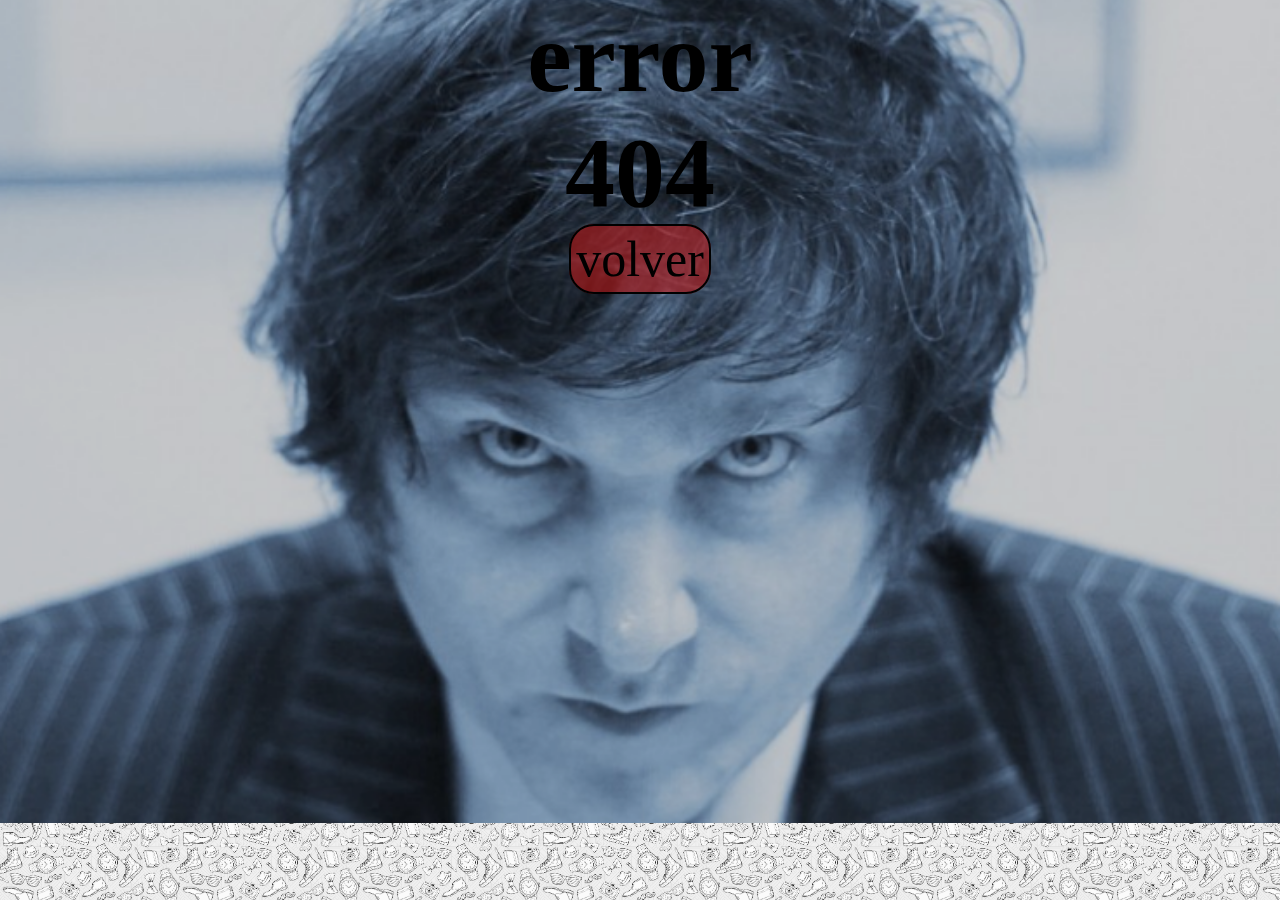
<file: enlaces/error404.html>
<!DOCTYPE html>
<html lang="es">
<head>
    <meta charset="UTF-8">
    <meta name="viewport" content="width=device-width, initial-scale=1.0">
    <link rel="stylesheet" href="../estilo.css">
    <title>error</title>
</head>
<body>
    <div class="error" >
        <audio autoplay>
            <source src="../imagen/logos/ya-no-hay-plata.mp3" type="audio/mp3">
        </audio>
        <h2>error</h2>
        <h3>404</h3>
        <a href="/index.html">volver</a>
    </div>
</body>
</html>
</file>
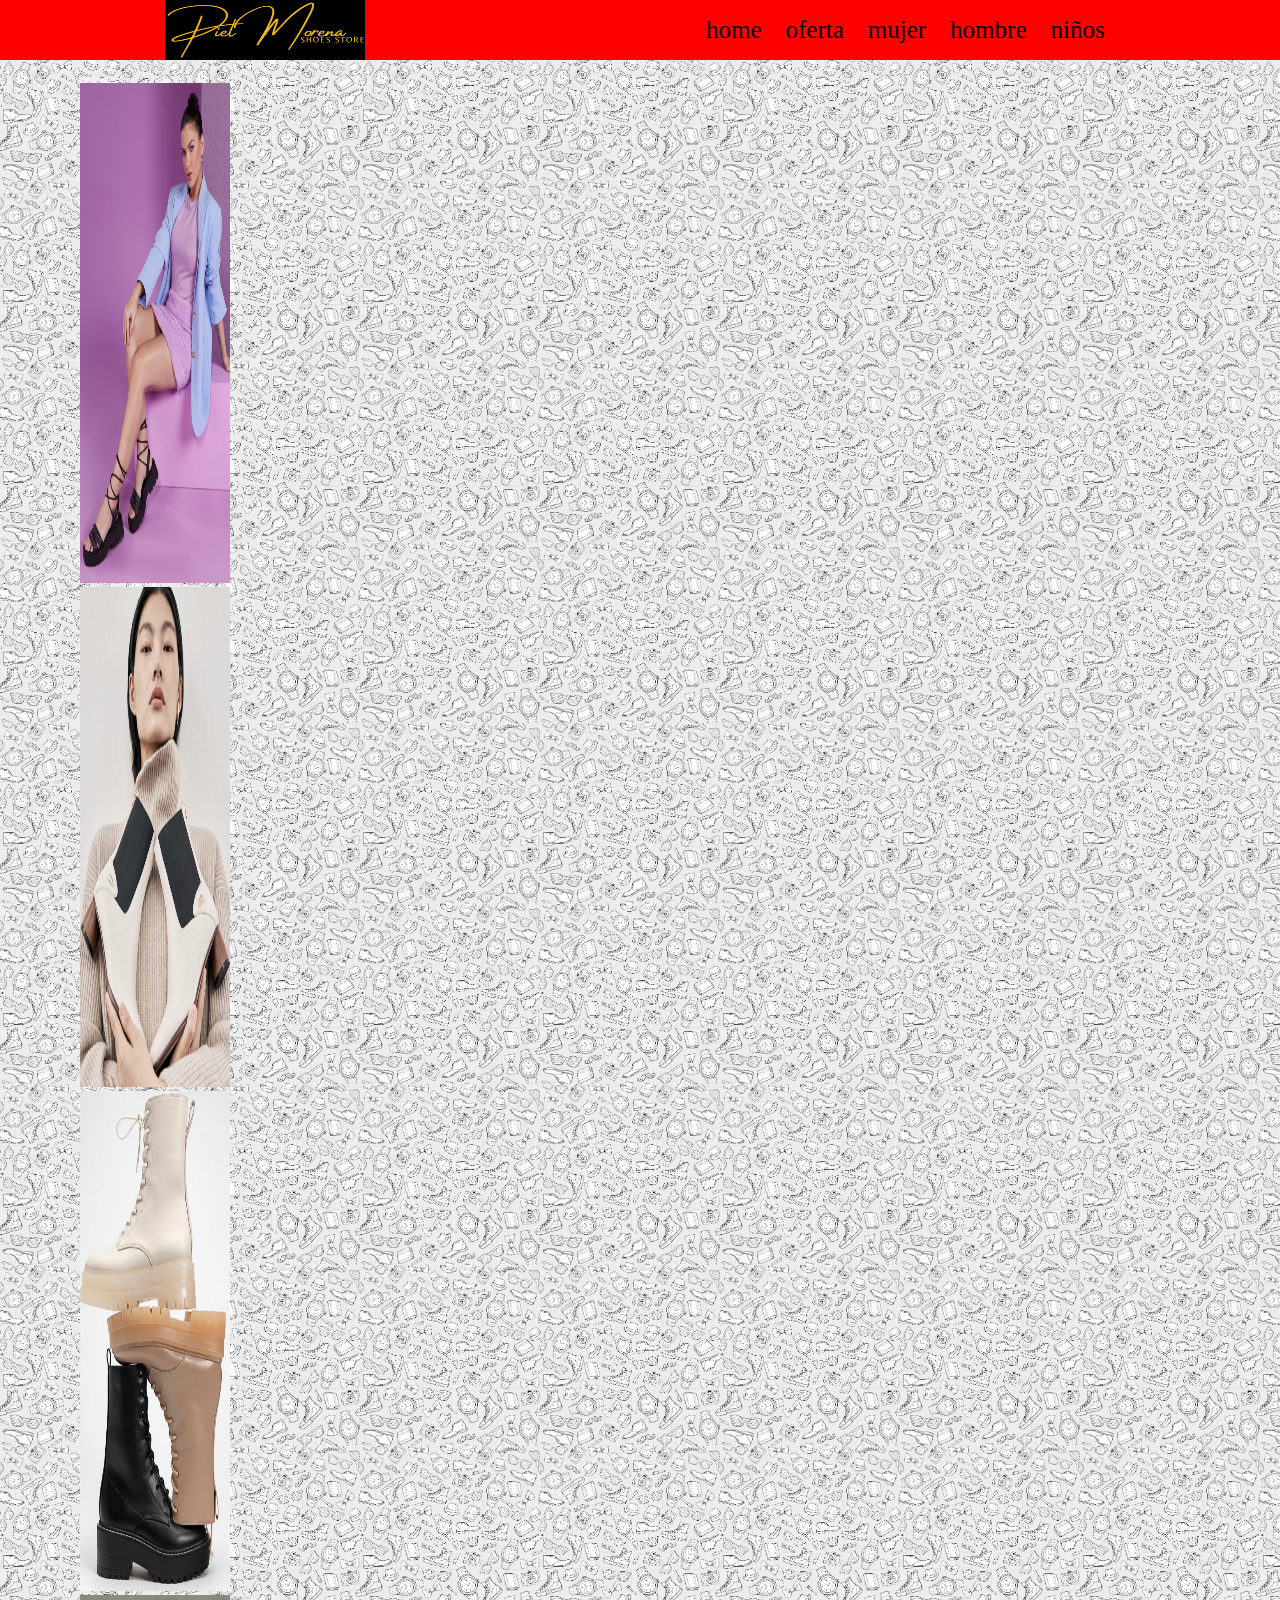
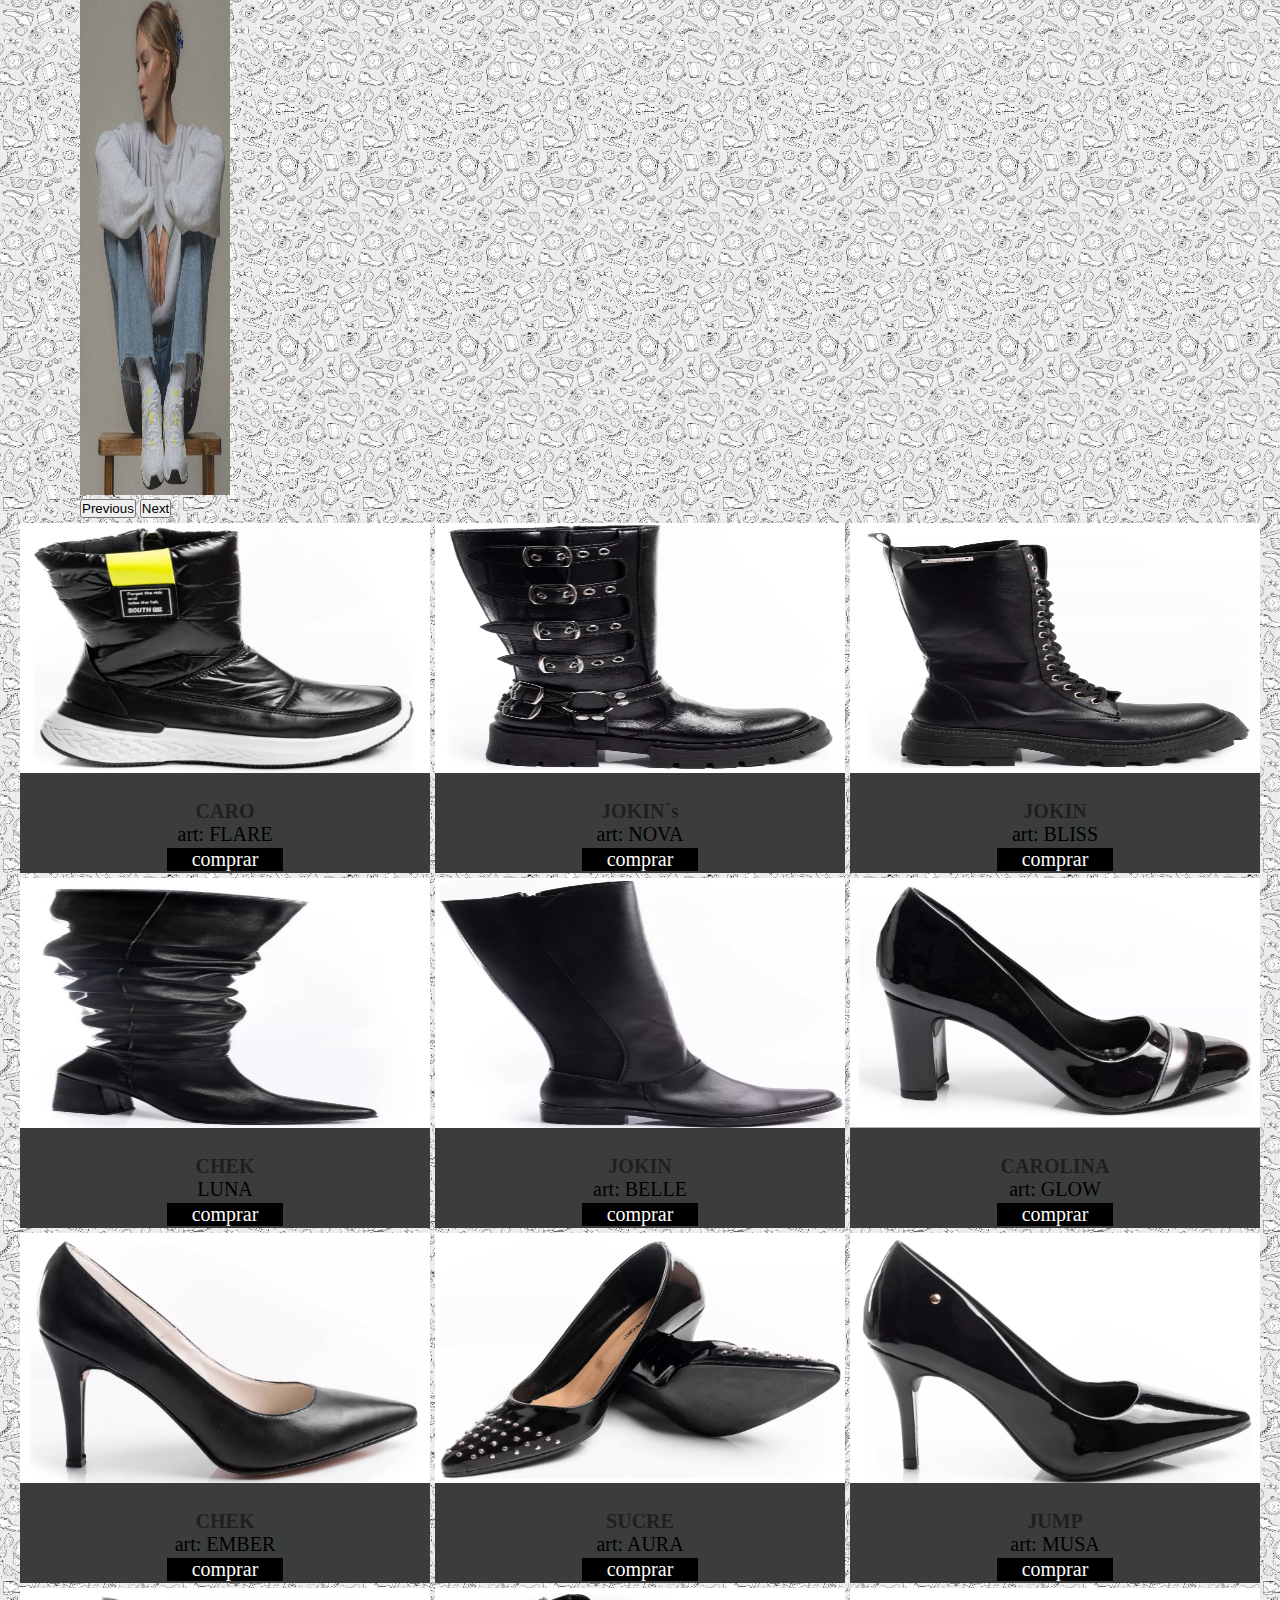
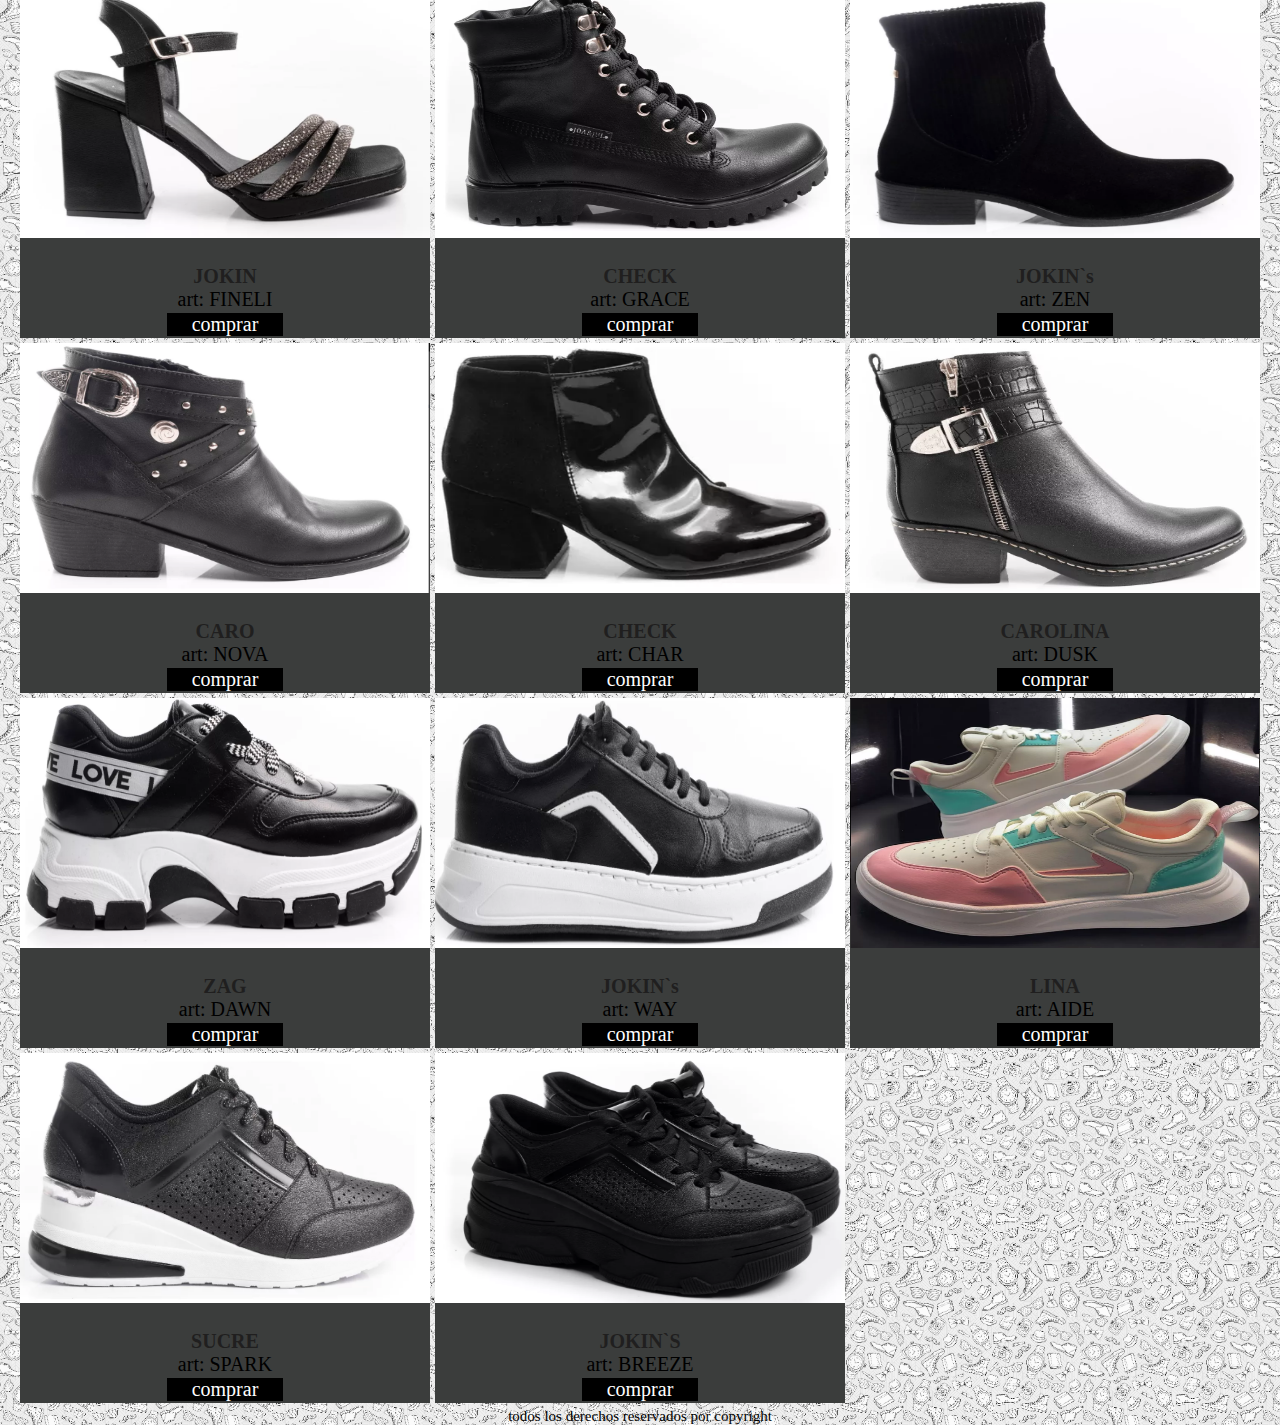
<file: enlaces/mujer.html>
<!DOCTYPE html>
<html lang="es">
<head>
    <meta charset="UTF-8">
    <meta name="viewport" content="width=device-width, initial-scale=1.0">
    <link rel="stylesheet" href="https://cdnjs.cloudflare.com/ajax/libs/font-awesome/6.5.1/css/all.min.css" integrity="sha512-DTOQO9RWCH3ppGqcWaEA1BIZOC6xxalwEsw9c2QQeAIftl+Vegovlnee1c9QX4TctnWMn13TZye+giMm8e2LwA==" crossorigin="anonymous" referrerpolicy="no-referrer" />
    <link href="https://cdn.jsdelivr.net/npm/bootstrap@5.1.3/dist/css/bootstrap.min.css" rel="stylesheet" integrity="sha384-1BmE4kWBq78iYhFldvKuhfTAU6auU8tT94WrHftjDbrCEXSU1oBoqyl2QvZ6jIW3" crossorigin="anonymous">
    <link rel="stylesheet" href="../estilo.css">
    <title>piel morena/mujeres</title>
</head>
<body>
    <header id="headenlaces">
        <div class="logoenlaces">
            <img src="../imagen/logo enlaces.png" alt="">
        </div>
        <nav>
            <ul>
              <li><a href="../index.html">home</a></li>
              <li><a href="../enlaces/ofertas.html">oferta</a></li>
              <li><a href="#">mujer</a></li>
              <li><a href="../enlaces/hombre.html">hombre</a></li>
              <li><a href="../enlaces/niños.html">niños</a></li>
            </ul>
        </nav>
        <div class="iconos">
            <a href="https://www.facebook.com/" target="_blank">
                <i class="fa-brands fa-facebook"></i>
            </a>
            <a href="https://www.instagram.com/" target="_blank">
                <i class="fa-brands fa-instagram"></i>
            </a>
            <a href="https://www.tiktok.com/es/" target="_blank">
                <i class="fa-brands fa-tiktok"></i>
            </a>
        </div>
    </header>
    <div class="caru">
    <!-- empieza el carousel -->
    
    <div  id="carouselExampleIndicators" class="carousel slide" data-bs-ride="carousel">
        <div class="carousel-indicators">
          <button type="button" data-bs-target="#carouselExampleIndicators" data-bs-slide-to="0" class="active" aria-current="true" aria-label="Slide 1"></button>
          <button type="button" data-bs-target="#carouselExampleIndicators" data-bs-slide-to="1" aria-label="Slide 2"></button>
          <button type="button" data-bs-target="#carouselExampleIndicators" data-bs-slide-to="2" aria-label="Slide 3"></button>
          <button type="button" data-bs-target="#carouselExampleIndicators" data-bs-slide-to="3" aria-label="Slide 4"></button>
        </div>
        <div class="carousel-inner">
          <div class="carousel-item active">
            <img src="../imagen/dama/caru1.png" class="d-block w-100" alt="...">
          </div>
          <div class="carousel-item">
            <img src="../imagen/dama/caru2.png" class="d-block w-100"  alt="...">
          </div>
          <div class="carousel-item">
            <img src="../imagen/dama/caru3.png" class="d-block w-100" alt="...">
          </div>
          <div class="carousel-item">
            <img src="../imagen/dama/caru4.png" class="d-block w-100" alt="...">
          </div>
          
        </div>
        <button class="carousel-control-prev" type="button" data-bs-target="#carouselExampleIndicators" data-bs-slide="prev">
          <span class="carousel-control-prev-icon" aria-hidden="true"></span>
          <span class="visually-hidden">Previous</span>
        </button>
        <button class="carousel-control-next" type="button" data-bs-target="#carouselExampleIndicators" data-bs-slide="next">
          <span class="carousel-control-next-icon" aria-hidden="true"></span>
          <span class="visually-hidden">Next</span>
        </button>
      </div>
    <!-- fin el carousel -->
 
        </div>
    <div class="galeriacard">
      <!-- incio de card -->
      <div id="contenedor">
        <div class="cardp">
            <img src="../imagen/dama/b1.png" class="img1">
            <img src="../imagen/dama/b1.2.png" class="img2">
        </div>
        <h5>CARO</h5>
        <p> art: FLARE</p>
        <a href="../enlaces/error404.html">comprar</a>
    </div>    
      <!-- fin de card-->

           <!-- incio de card -->
           <div id="contenedor">
            <div class="cardp">
                <img src="../imagen/dama/b2.png" class="img1">
                <img src="../imagen/dama/b2.1.png" class="img2">
            </div>
            <h5>JOKIN`s</h5>
            <p> art: NOVA</p>
            <a href="../enlaces/error404.html">comprar</a>
        </div>    
          <!-- fin de card-->

               <!-- incio de card -->
      <div id="contenedor">
        <div class="cardp">
            <img src="../imagen/dama/b3.png" class="img1">
            <img src="../imagen/dama/b3.2.png" class="img2">
        </div>
        <h5>JOKIN</h5>
        <p> art: BLISS</p>
        <a href="../enlaces/error404.html">comprar</a>
    </div>    
      <!-- fin de card-->

           <!-- incio de card -->
           <div id="contenedor">
            <div class="cardp">
                <img src="../imagen/dama/b4.png" class="img1">
                <img src="../imagen/dama/b4.2.png" class="img2">
            </div>
            <h5>CHEK</h5>
            <p> LUNA</p>
            <a href="../enlaces/error404.html">comprar</a>
        </div>    
          <!-- fin de card-->

               <!-- incio de card -->
      <div id="contenedor">
        <div class="cardp">
            <img src="../imagen/dama/b5.png" class="img1">
            <img src="../imagen/dama/b5.2.png" class="img2">
        </div>
        <h5>JOKIN</h5>
        <p> art: BELLE</p>
        <a href="../enlaces/error404.html">comprar</a>
    </div>    
      <!-- fin de card-->

           <!-- incio de card -->
           <div id="contenedor">
            <div class="cardp">
                <img src="../imagen/dama/e1.png" class="img1">
                <img src="../imagen/dama/e1.2.png" class="img2">
            </div>
            <h5>CAROLINA</h5>
            <p> art: GLOW</p>
            <a href="../enlaces/error404.html">comprar</a>
        </div>    
          <!-- fin de card-->

               <!-- incio de card -->
      <div id="contenedor">
        <div class="cardp">
            <img src="../imagen/dama/e2.png" class="img1">
            <img src="../imagen/dama/e2.2.png" class="img2">
        </div>
        <h5>CHEK</h5>
        <p> art: EMBER</p>
        <a href="../enlaces/error404.html">comprar</a>
    </div>    
      <!-- fin de card-->

           <!-- incio de card -->
           <div id="contenedor">
            <div class="cardp">
                <img src="../imagen/dama/e3.png" class="img1">
                <img src="../imagen/dama/e3.2.png" class="img2">
            </div>
            <h5>SUCRE</h5>
            <p> art: AURA</p>
            <a href="../enlaces/error404.html">comprar</a>
        </div>    
          <!-- fin de card-->

               <!-- incio de card -->
      <div id="contenedor">
        <div class="cardp">
            <img src="../imagen/dama/e4.png" class="img1">
            <img src="../imagen/dama/e4.2.png" class="img2">
        </div>
        <h5>JUMP</h5>
        <p> art: MUSA </p>
        <a href="../enlaces/error404.html">comprar</a>
    </div>    
      <!-- fin de card-->

           <!-- incio de card -->
           <div id="contenedor">
            <div class="cardp">
                <img src="../imagen/dama/e5.png" class="img1">
                <img src="../imagen/dama/e5.2.png" class="img2">
            </div>
            <h5>JOKIN</h5>
            <p> art: FINELI</p>
            <a href="../enlaces/error404.html">comprar</a>
        </div>    
          <!-- fin de card-->

               <!-- incio de card -->
      <div id="contenedor">
        <div class="cardp">
            <img src="../imagen/dama/img1.png" class="img1">
            <img src="../imagen/dama/img1.2.png" class="img2">
        </div>
        <h5>CHECK</h5>
        <p> art: GRACE </p>
        <a href="../enlaces/error404.html">comprar</a>
    </div>    
      <!-- fin de card-->

                     <!-- incio de card -->
                     <div id="contenedor">
                      <div class="cardp">
                          <img src="../imagen/dama/img2.png" class="img1">
                          <img src="../imagen/dama/img2.2.png" class="img2">
                      </div>
                      <h5>JOKIN`s</h5>
                      <p> art: ZEN </p>
                      <a href="../enlaces/error404.html">comprar</a>
                  </div>    
                    <!-- fin de card-->               <!-- incio de card -->
      <div id="contenedor">
        <div class="cardp">
            <img src="../imagen/dama/img3.png" class="img1">
            <img src="../imagen/dama/img3.2.png" class="img2">
        </div>
        <h5>CARO</h5>
        <p> art: NOVA </p>
        <a href="../enlaces/error404.html">comprar</a>
    </div>    
      <!-- fin de card-->               <!-- incio de card -->
      <div id="contenedor">
        <div class="cardp">
            <img src="../imagen/dama/img4.png" class="img1">
            <img src="../imagen/dama/img4.2.png" class="img2">
        </div>
        <h5>CHECK</h5>
        <p> art: CHAR </p>
        <a href="../enlaces/error404.html">comprar</a>
    </div>    
      <!-- fin de card-->               <!-- incio de card -->
      <div id="contenedor">
        <div class="cardp">
            <img src="../imagen/dama/img5.png" class="img1">
            <img src="../imagen/dama/img5.2.png" class="img2">
        </div>
        <h5>CAROLINA</h5>
        <p> art: DUSK </p>
        <a href="../enlaces/error404.html">comprar</a>
    </div>    
      <!-- fin de card-->
                     <!-- incio de card -->
      <div id="contenedor">
        <div class="cardp">
            <img src="../imagen/dama/z1.png" class="img1">
            <img src="../imagen/dama/z1.2.png" class="img2">
        </div>
        <h5>ZAG</h5>
        <p> art: DAWN </p>
        <a href="../enlaces/error404.html">comprar</a>
    </div>    
      <!-- fin de card-->               <!-- incio de card -->
      <div id="contenedor">
        <div class="cardp">
            <img src="../imagen/dama/z2.png" class="img1">
            <img src="../imagen/dama/z2.2.png" class="img2">
        </div>
        <h5>JOKIN`s</h5>
        <p> art: WAY </p>
        <a href="../enlaces/error404.html">comprar</a>
    </div>    
      <!-- fin de card-->               <!-- incio de card -->
      <div id="contenedor">
        <div class="cardp">
            <img src="../imagen/dama/z3.png" class="img1">
            <img src="../imagen/dama/z3.2.png" class="img2">
        </div>
        <h5>LINA</h5>
        <p> art: AIDE </p>
        <a href="../enlaces/error404.html">comprar</a>
    </div>    
      <!-- fin de card-->               <!-- incio de card -->
      <div id="contenedor">
        <div class="cardp">
            <img src="../imagen/dama/z4.png" class="img1">
            <img src="../imagen/dama/z5.2.png" class="img2">
        </div>
        <h5>SUCRE</h5>
        <p> art: SPARK </p>
        <a href="../enlaces/error404.html">comprar</a>
    </div>    
      <!-- fin de card-->               <!-- incio de card -->
      <div id="contenedor">
        <div class="cardp">
            <img src="../imagen/dama/z5.png" class="img1">
            <img src="../imagen/dama/z5.2.png" class="img2">
        </div>
        <h5>JOKIN`S</h5>
        <p> art: BREEZE </p>
        <a href="../enlaces/error404.html">comprar</a>
    </div>    
      <!-- fin de card-->
    </div>

    <footer>
      <p>todos los derechos reservados por copyright</p>
      <div class="redes">
      <a href="https://www.facebook.com/" target="_blank">
      <i class="fa-brands fa-facebook"></i>
      </a>    
      <a href="https://www.instagram.com/" target="_blank">    
      <i class="fa-brands fa-instagram"></i>
      </a>
      <a href="https://www.tiktok.com/es/" target="_blank">    
      <i class="fa-brands fa-tiktok"></i>
      </a>
      </div>
  </footer>
    
   
    <script src="https://cdn.jsdelivr.net/npm/bootstrap@5.1.3/dist/js/bootstrap.bundle.min.js" integrity="sha384-ka7Sk0Gln4gmtz2MlQnikT1wXgYsOg+OMhuP+IlRH9sENBO0LRn5q+8nbTov4+1p" crossorigin="anonymous"></script>
</body>
</html>
</file>
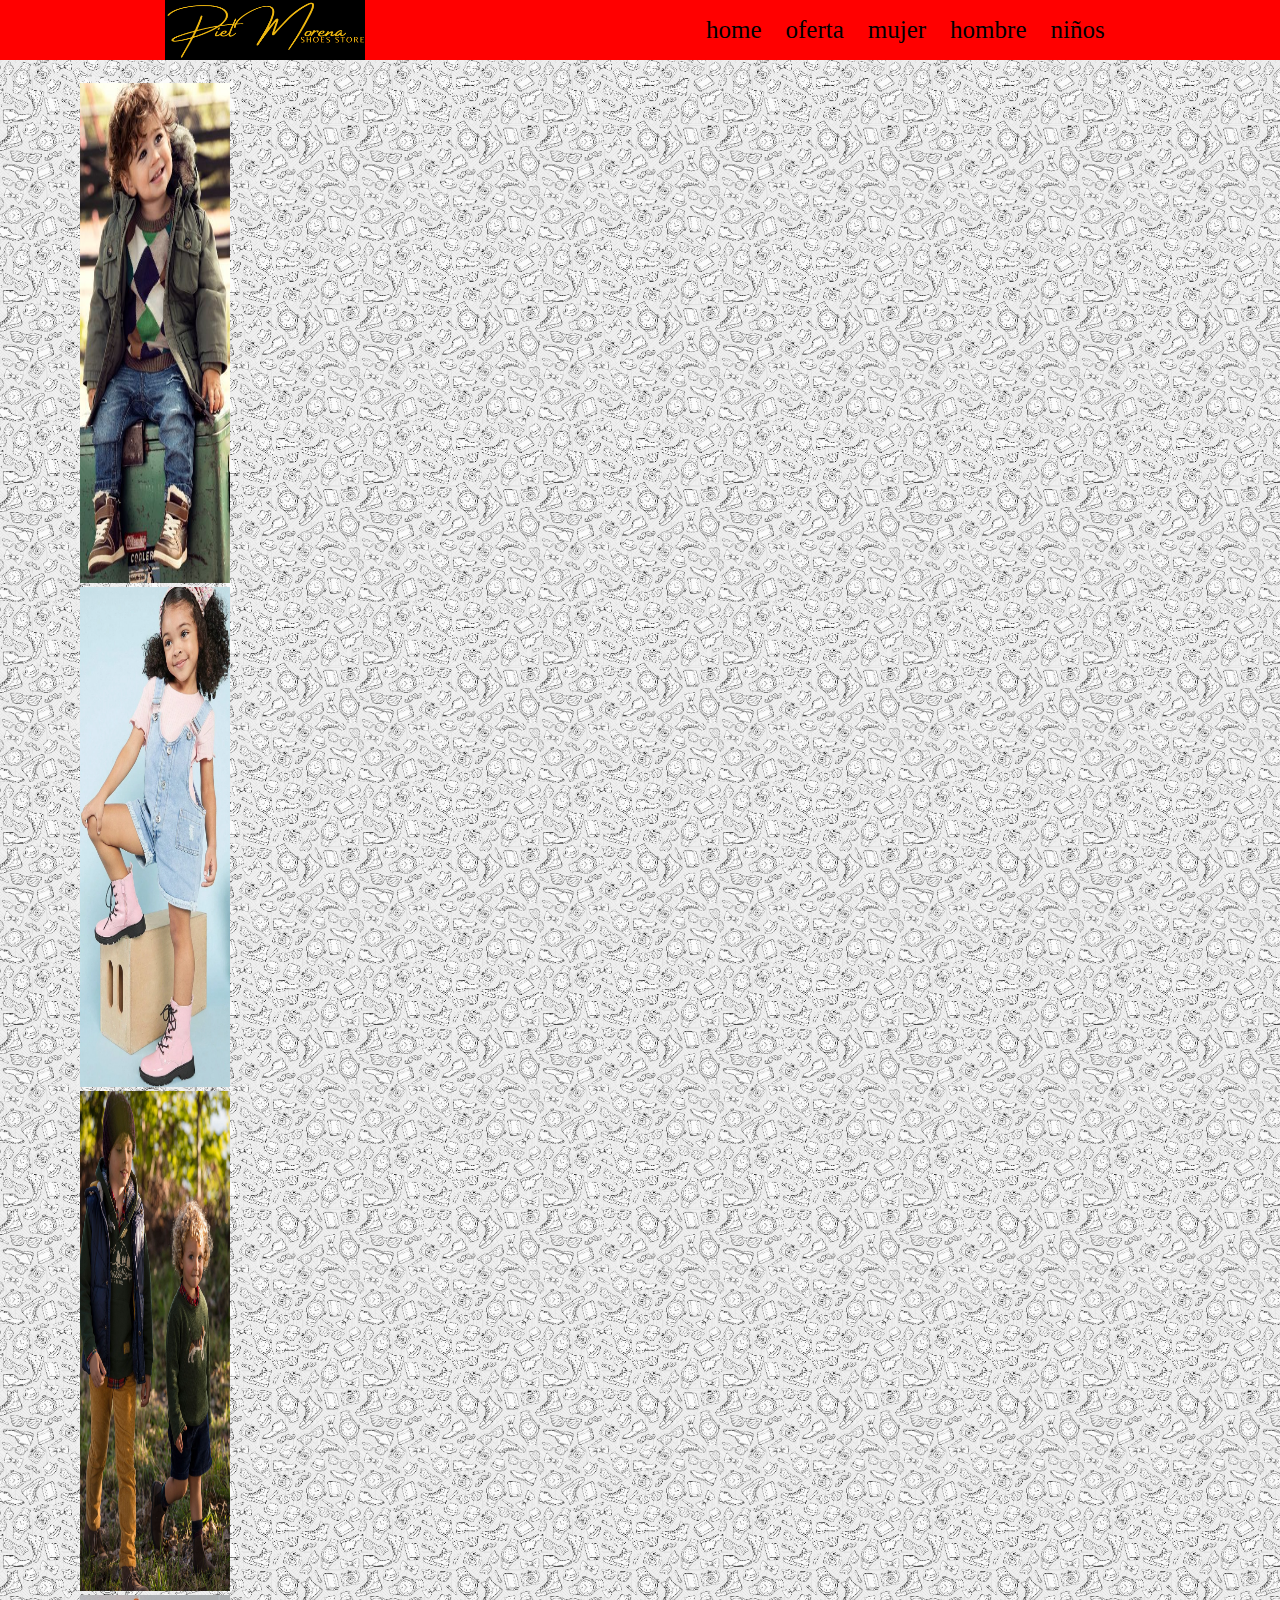
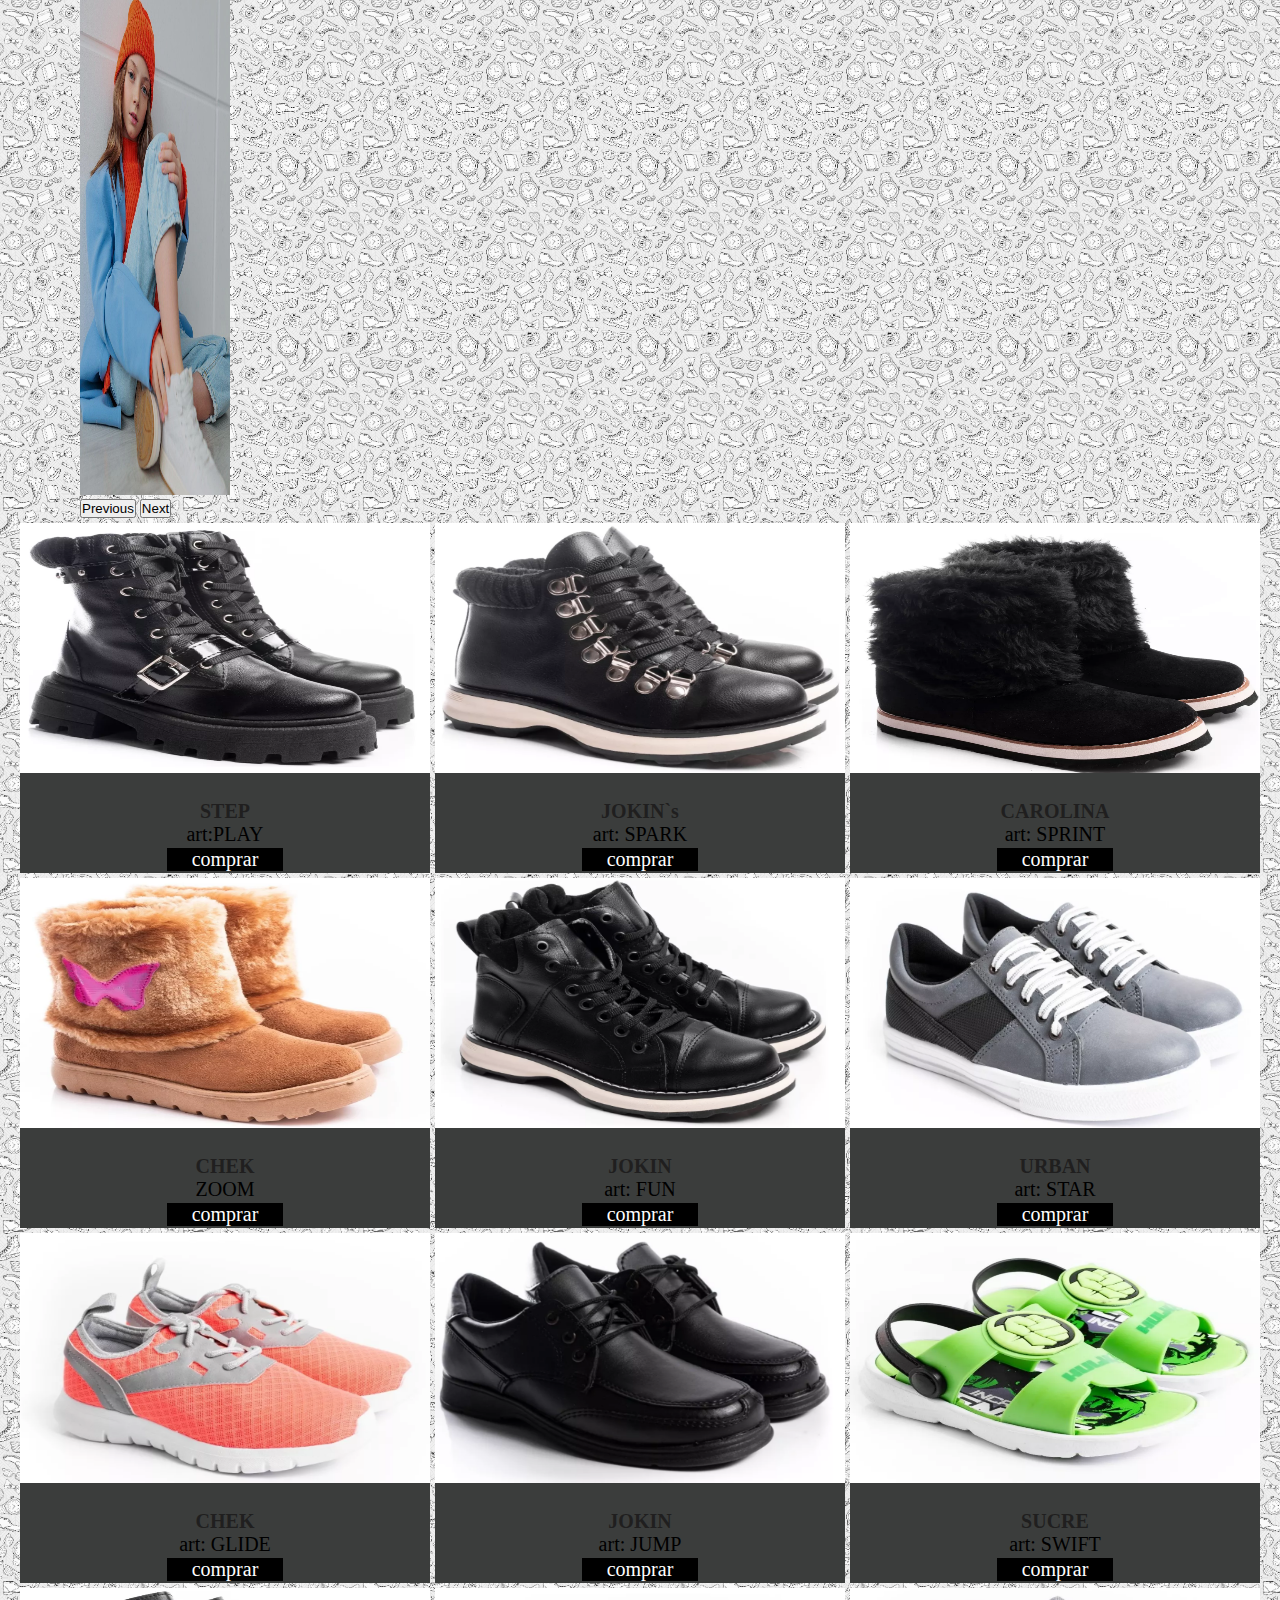
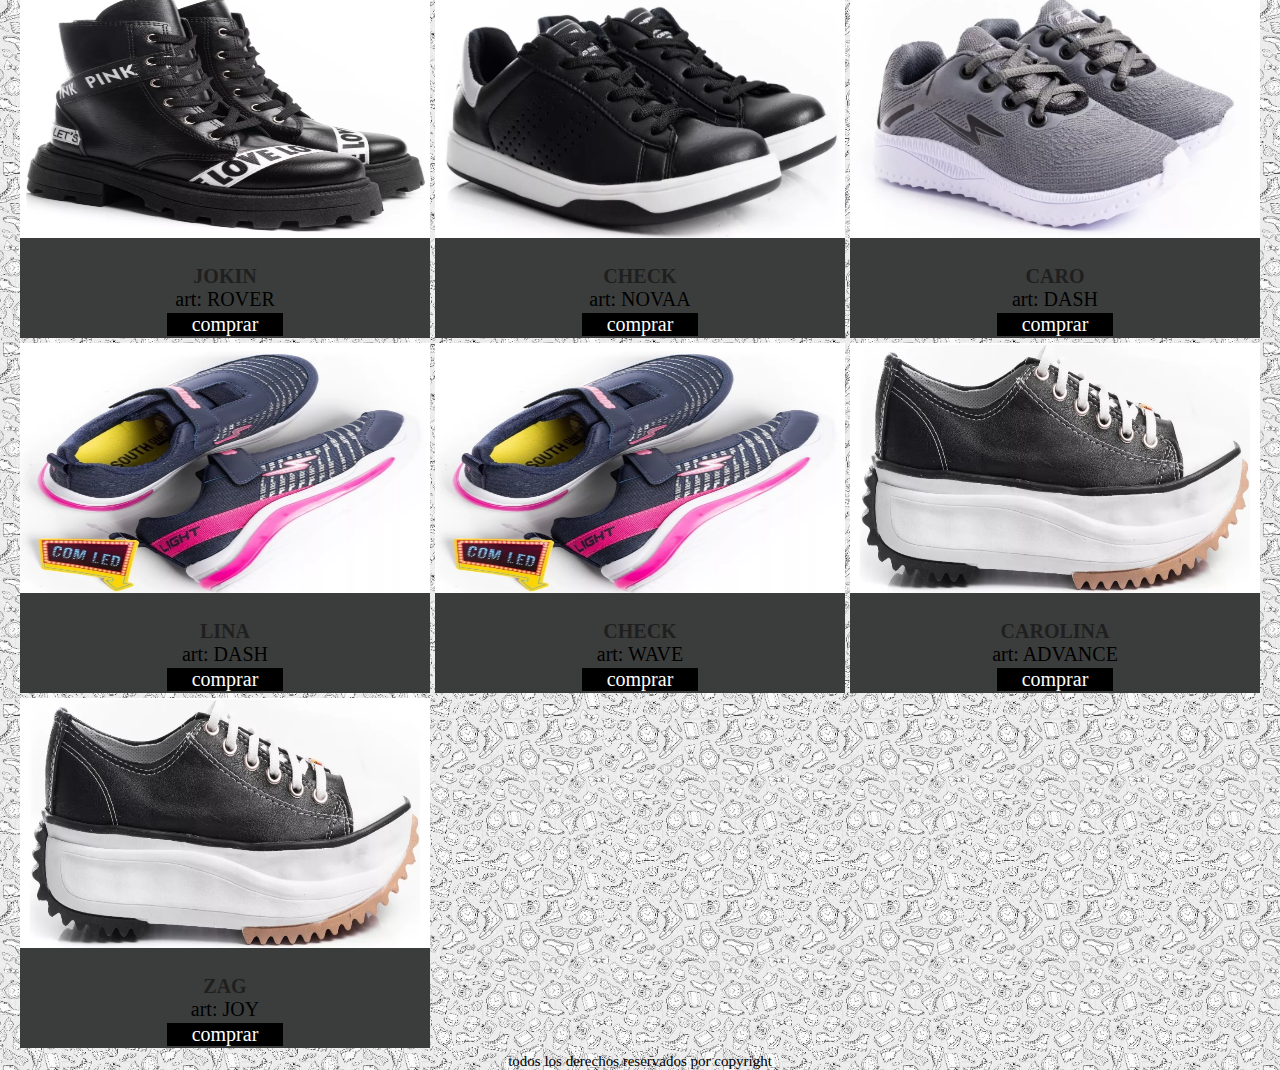
<file: enlaces/niños.html>
<!DOCTYPE html>
<html lang="es">
<head>
    <meta charset="UTF-8">
    <meta name="viewport" content="width=device-width, initial-scale=1.0">
    <link rel="stylesheet" href="https://cdnjs.cloudflare.com/ajax/libs/font-awesome/6.5.1/css/all.min.css" integrity="sha512-DTOQO9RWCH3ppGqcWaEA1BIZOC6xxalwEsw9c2QQeAIftl+Vegovlnee1c9QX4TctnWMn13TZye+giMm8e2LwA==" crossorigin="anonymous" referrerpolicy="no-referrer" />
    <link href="https://cdn.jsdelivr.net/npm/bootstrap@5.1.3/dist/css/bootstrap.min.css" rel="stylesheet" integrity="sha384-1BmE4kWBq78iYhFldvKuhfTAU6auU8tT94WrHftjDbrCEXSU1oBoqyl2QvZ6jIW3" crossorigin="anonymous">
    <link rel="stylesheet" href="../estilo.css">
    <title>piel morena/niños</title>
</head>
<body>
    <header id="headenlaces">
        <div class="logoenlaces">
            <img src="../imagen/logo enlaces.png" alt="">
        </div>
        <nav>
            <ul>
              <li><a href="../index.html">home</a></li>
              <li><a href="../enlaces/ofertas.html">oferta</a></li>
              <li><a href="../enlaces/mujer.html">mujer</a></li>
              <li><a href="../enlaces/hombre.html">hombre</a></li>
              <li><a href="#">niños</a></li>
            </ul>
        </nav>
        <div class="iconos">
            <a href="https://www.facebook.com/" target="_blank">
                <i class="fa-brands fa-facebook"></i>
            </a>
            <a href="https://www.instagram.com/" target="_blank">
                <i class="fa-brands fa-instagram"></i>
            </a>
            <a href="https://www.tiktok.com/es/" target="_blank">
                <i class="fa-brands fa-tiktok"></i>
            </a>
        </div>
    </header>
    <!-- empieza el carousel -->
    <div  class="carruhombres">
    <div  id="carouselExampleIndicators" class="carousel slide" data-bs-ride="carousel">
        <div class="carousel-indicators">
          <button type="button" data-bs-target="#carouselExampleIndicators" data-bs-slide-to="0" class="active" aria-current="true" aria-label="Slide 1"></button>
          <button type="button" data-bs-target="#carouselExampleIndicators" data-bs-slide-to="1" aria-label="Slide 2"></button>
          <button type="button" data-bs-target="#carouselExampleIndicators" data-bs-slide-to="2" aria-label="Slide 3"></button>
          <button type="button" data-bs-target="#carouselExampleIndicators" data-bs-slide-to="3" aria-label="Slide 4"></button>
        </div>
        <div class="carousel-inner">
          <div class="carousel-item active">
            <img src="../imagen/caru1.png" class="d-block w-100" alt="...">
          </div>
          <div class="carousel-item">
            <img src="../imagen/caru3.png" class="d-block w-100"  alt="...">
          </div>
          <div class="carousel-item">
            <img src="../imagen/caru2.png" class="d-block w-100" alt="...">
          </div>
          <div class="carousel-item">
            <img src="../imagen/caru4.png" class="d-block w-100" alt="...">
          </div>
          
        </div>
        <button class="carousel-control-prev" type="button" data-bs-target="#carouselExampleIndicators" data-bs-slide="prev">
          <span class="carousel-control-prev-icon" aria-hidden="true"></span>
          <span class="visually-hidden">Previous</span>
        </button>
        <button class="carousel-control-next" type="button" data-bs-target="#carouselExampleIndicators" data-bs-slide="next">
          <span class="carousel-control-next-icon" aria-hidden="true"></span>
          <span class="visually-hidden">Next</span>
        </button>
      </div>
    <!-- fin el carousel -->
    <div class="galeriacard">
      <!-- incio de card -->
      <div id="contenedor">
        <div class="cardp">
            <img src="../imagen/ninos/na1.png" class="img1">
            <img src="../imagen/ninos/na1.2.png" class="img2">
        </div>
        <h5>STEP</h5>
        <p> art:PLAY</p>
        <a href="../enlaces/error404.html">comprar</a>
    </div>    
      <!-- fin de card-->

           <!-- incio de card -->
           <div id="contenedor">
            <div class="cardp">
                <img src="../imagen/ninos/na2.png" class="img1">
                <img src="../imagen/ninos/na2.2.png" class="img2">
            </div>
            <h5>JOKIN`s</h5>
            <p> art: SPARK</p>
            <a href="../enlaces/error404.html">comprar</a>
        </div>    
          <!-- fin de card-->

               <!-- incio de card -->
      <div id="contenedor">
        <div class="cardp">
            <img src="../imagen/ninos/na3.png" class="img1">
            <img src="../imagen/ninos/na3.2.png" class="img2">
        </div>
        <h5>CAROLINA</h5>
        <p> art: SPRINT</p>
        <a href="../enlaces/error404.html">comprar</a>
    </div>    
      <!-- fin de card-->

           <!-- incio de card -->
           <div id="contenedor">
            <div class="cardp">
                <img src="../imagen/ninos/na4.png" class="img1">
                <img src="../imagen/ninos/na4.2.png" class="img2">
            </div>
            <h5>CHEK</h5>
            <p> ZOOM</p>
            <a href="../enlaces/error404.html">comprar</a>
        </div>    
          <!-- fin de card-->

               <!-- incio de card -->
      <div id="contenedor">
        <div class="cardp">
            <img src="../imagen/ninos/na5.png" class="img1">
            <img src="../imagen/ninos/na5.2.png" class="img2">
        </div>
        <h5>JOKIN</h5>
        <p> art: FUN</p>
        <a href="../enlaces/error404.html">comprar</a>
    </div>    
      <!-- fin de card-->

           <!-- incio de card -->
           <div id="contenedor">
            <div class="cardp">
                <img src="../imagen/ninos/ne1.png" class="img1">
                <img src="../imagen/ninos/na1.2.png" class="img2">
            </div>
            <h5>URBAN</h5>
            <p> art: STAR</p>
            <a href="../enlaces/error404.html">comprar</a>
        </div>    
          <!-- fin de card-->

               <!-- incio de card -->
      <div id="contenedor">
        <div class="cardp">
            <img src="../imagen/ninos/ne2.png" class="img1">
            <img src="../imagen/ninos/ne1.9.png" class="img2">
        </div>
        <h5>CHEK</h5>
        <p> art: GLIDE</p>
        <a href="../enlaces/error404.html">comprar</a>
    </div>    
      <!-- fin de card-->

           <!-- incio de card -->
           <div id="contenedor">
            <div class="cardp">
                <img src="../imagen/ninos/ne1.3.png" class="img1">
                <img src="../imagen/ninos/ne1.4.png" class="img2">
            </div>
            <h5>JOKIN</h5>
            <p> art: JUMP</p>
            <a href="../enlaces/error404.html">comprar</a>
        </div>    
          <!-- fin de card-->

               <!-- incio de card -->
      <div id="contenedor">
        <div class="cardp">
            <img src="../imagen/ninos/ne1.5.png" class="img1">
            <img src="../imagen/ninos/ne1.6.png" class="img2">
        </div>
        <h5>SUCRE</h5>
        <p> art: SWIFT </p>
        <a href="../enlaces/error404.html">comprar</a>
    </div>    
      <!-- fin de card-->

           <!-- incio de card -->
           <div id="contenedor">
            <div class="cardp">
                <img src="../imagen/ninos/ne1.7.png" class="img1">
                <img src="../imagen/ninos/ne1.8.png" class="img2">
            </div>
            <h5>JOKIN</h5>
            <p> art: ROVER</p>
            <a href="../enlaces/error404.html">comprar</a>
        </div>    
          <!-- fin de card-->

               <!-- incio de card -->
      <div id="contenedor">
        <div class="cardp">
            <img src="../imagen/ninos/za1.png" class="img1">
            <img src="../imagen/ninos/za1.2.png" class="img2">
        </div>
        <h5>CHECK</h5>
        <p> art: NOVAA </p>
        <a href="../enlaces/error404.html">comprar</a>
    </div>    
      <!-- fin de card-->

                     <!-- incio de card -->
                     <div id="contenedor">
                      <div class="cardp">
                          <img src="../imagen/ninos/za2.png" class="img1">
                          <img src="../imagen/ninos/za2.2.png" class="img2">
                      </div>
                      <h5>CARO</h5>
                      <p> art: DASH </p>
                      <a href="../enlaces/error404.html">comprar</a>
                  </div>    
                    <!-- fin de card-->               <!-- incio de card -->
      <div id="contenedor">
        <div class="cardp">
            <img src="../imagen/ninos/za3.png" class="img1">
            <img src="../imagen/ninos/za3.2.png" class="img2">
        </div>
        <h5>LINA</h5>
        <p> art: DASH </p>
        <a href="../enlaces/error404.html">comprar</a>
    </div>    
      <!-- fin de card-->               <!-- incio de card -->
      <div id="contenedor">
        <div class="cardp">
            <img src="../imagen/ninos/za3.png" class="img1">
            <img src="../imagen/ninos/za3.2.png" class="img2">
        </div>
        <h5>CHECK</h5>
        <p> art: WAVE </p>
        <a href="../enlaces/error404.html">comprar</a>
    </div>    
      <!-- fin de card-->               <!-- incio de card -->
      <div id="contenedor">
        <div class="cardp">
            <img src="../imagen/ninos/za4.png" class="img1">
            <img src="../imagen/ninos/za4.2.png" class="img2">
        </div>
        <h5>CAROLINA</h5>
        <p> art: ADVANCE </p>
        <a href="../enlaces/error404.html">comprar</a>
    </div>    
      <!-- fin de card-->               <!-- incio de card -->
      <div id="contenedor">
        <div class="cardp">
            <img src="../imagen/ninos/za4.png" class="img1">
            <img src="../imagen/ninos/za4.2.png" class="img2">
        </div>
        <h5>ZAG</h5>
        <p> art: JOY </p>
        <a href="../enlaces/error404.html">comprar</a>
    </div>    
      <!-- fin de card-->              
    </div>

    <footer>
      <p>todos los derechos reservados por copyright</p>
      <div class="redes">
      <a href="https://www.facebook.com/" target="_blank">
      <i class="fa-brands fa-facebook"></i>
      </a>    
      <a href="https://www.instagram.com/" target="_blank">    
      <i class="fa-brands fa-instagram"></i>
      </a>
      <a href="https://www.tiktok.com/es/" target="_blank">    
      <i class="fa-brands fa-tiktok"></i>
      </a>
      </div>
  </footer>
    
   
    <script src="https://cdn.jsdelivr.net/npm/bootstrap@5.1.3/dist/js/bootstrap.bundle.min.js" integrity="sha384-ka7Sk0Gln4gmtz2MlQnikT1wXgYsOg+OMhuP+IlRH9sENBO0LRn5q+8nbTov4+1p" crossorigin="anonymous"></script>
</body>
</html>
</file>
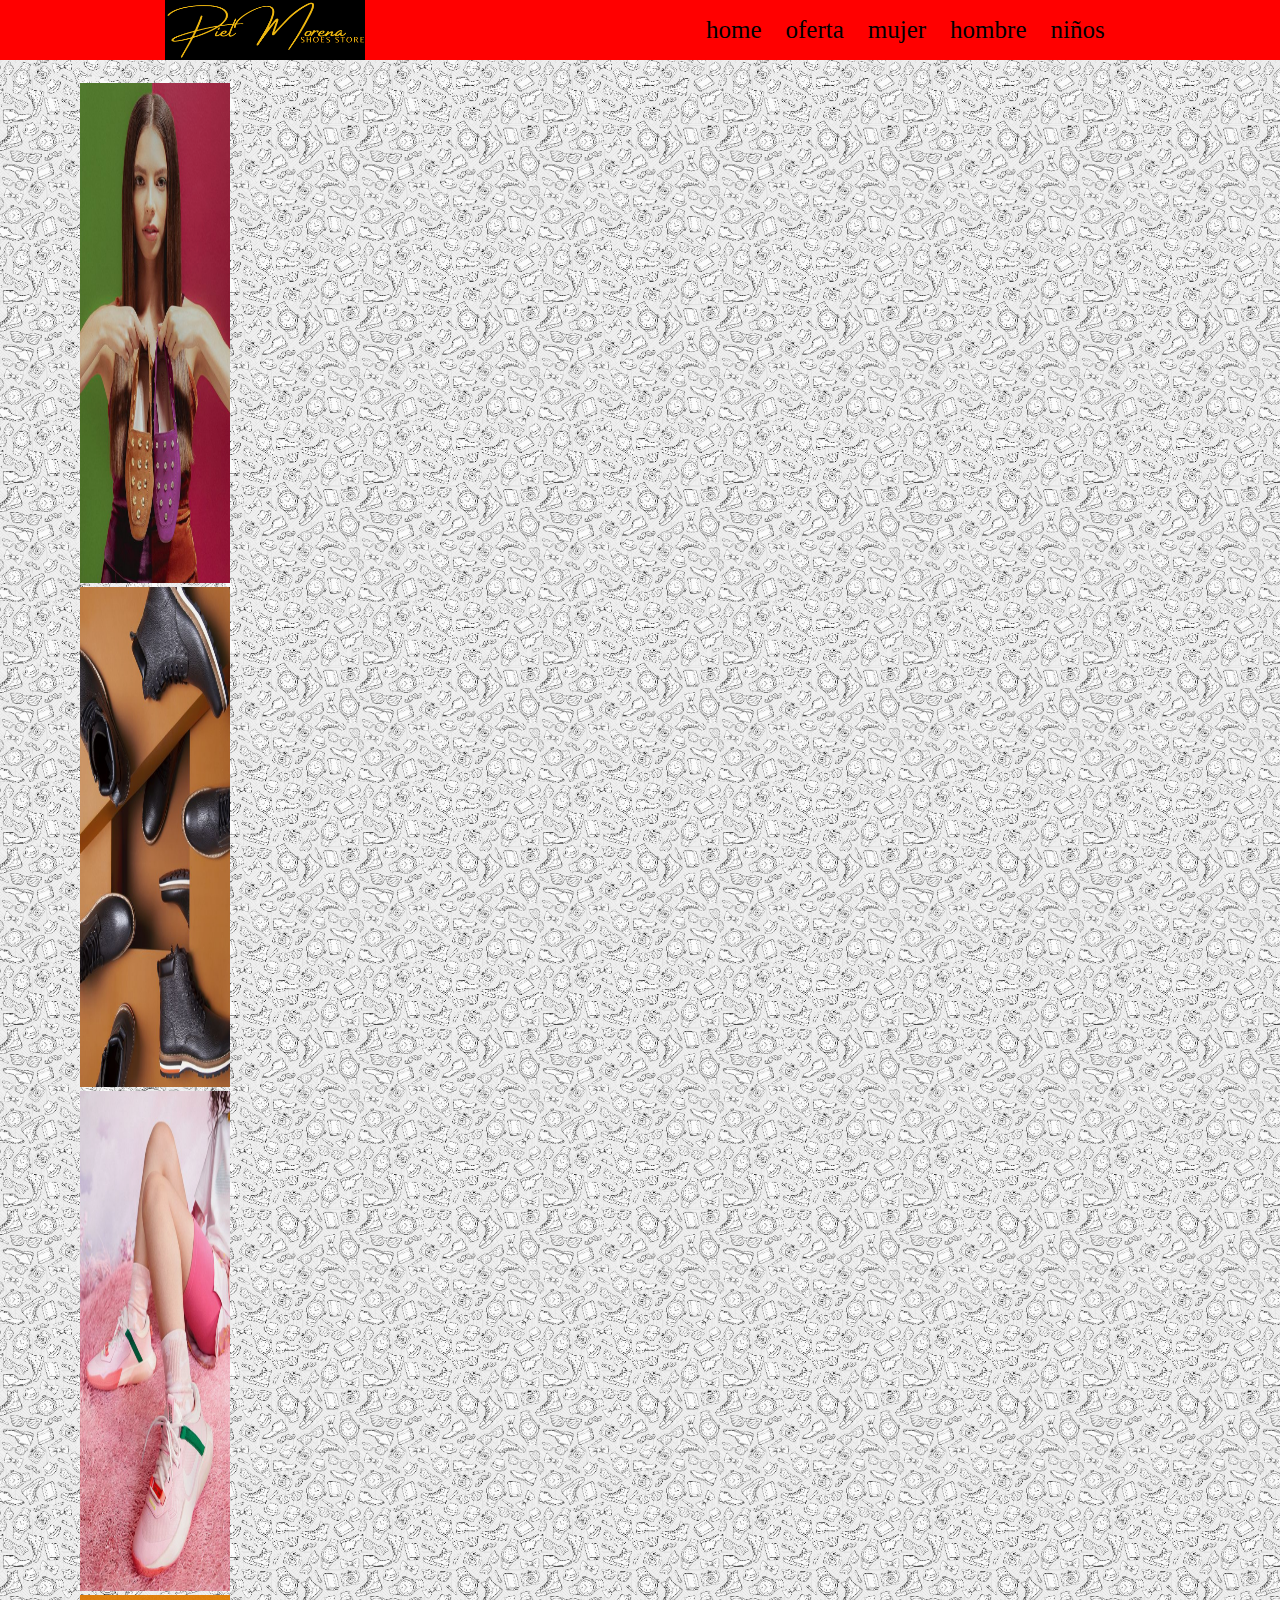
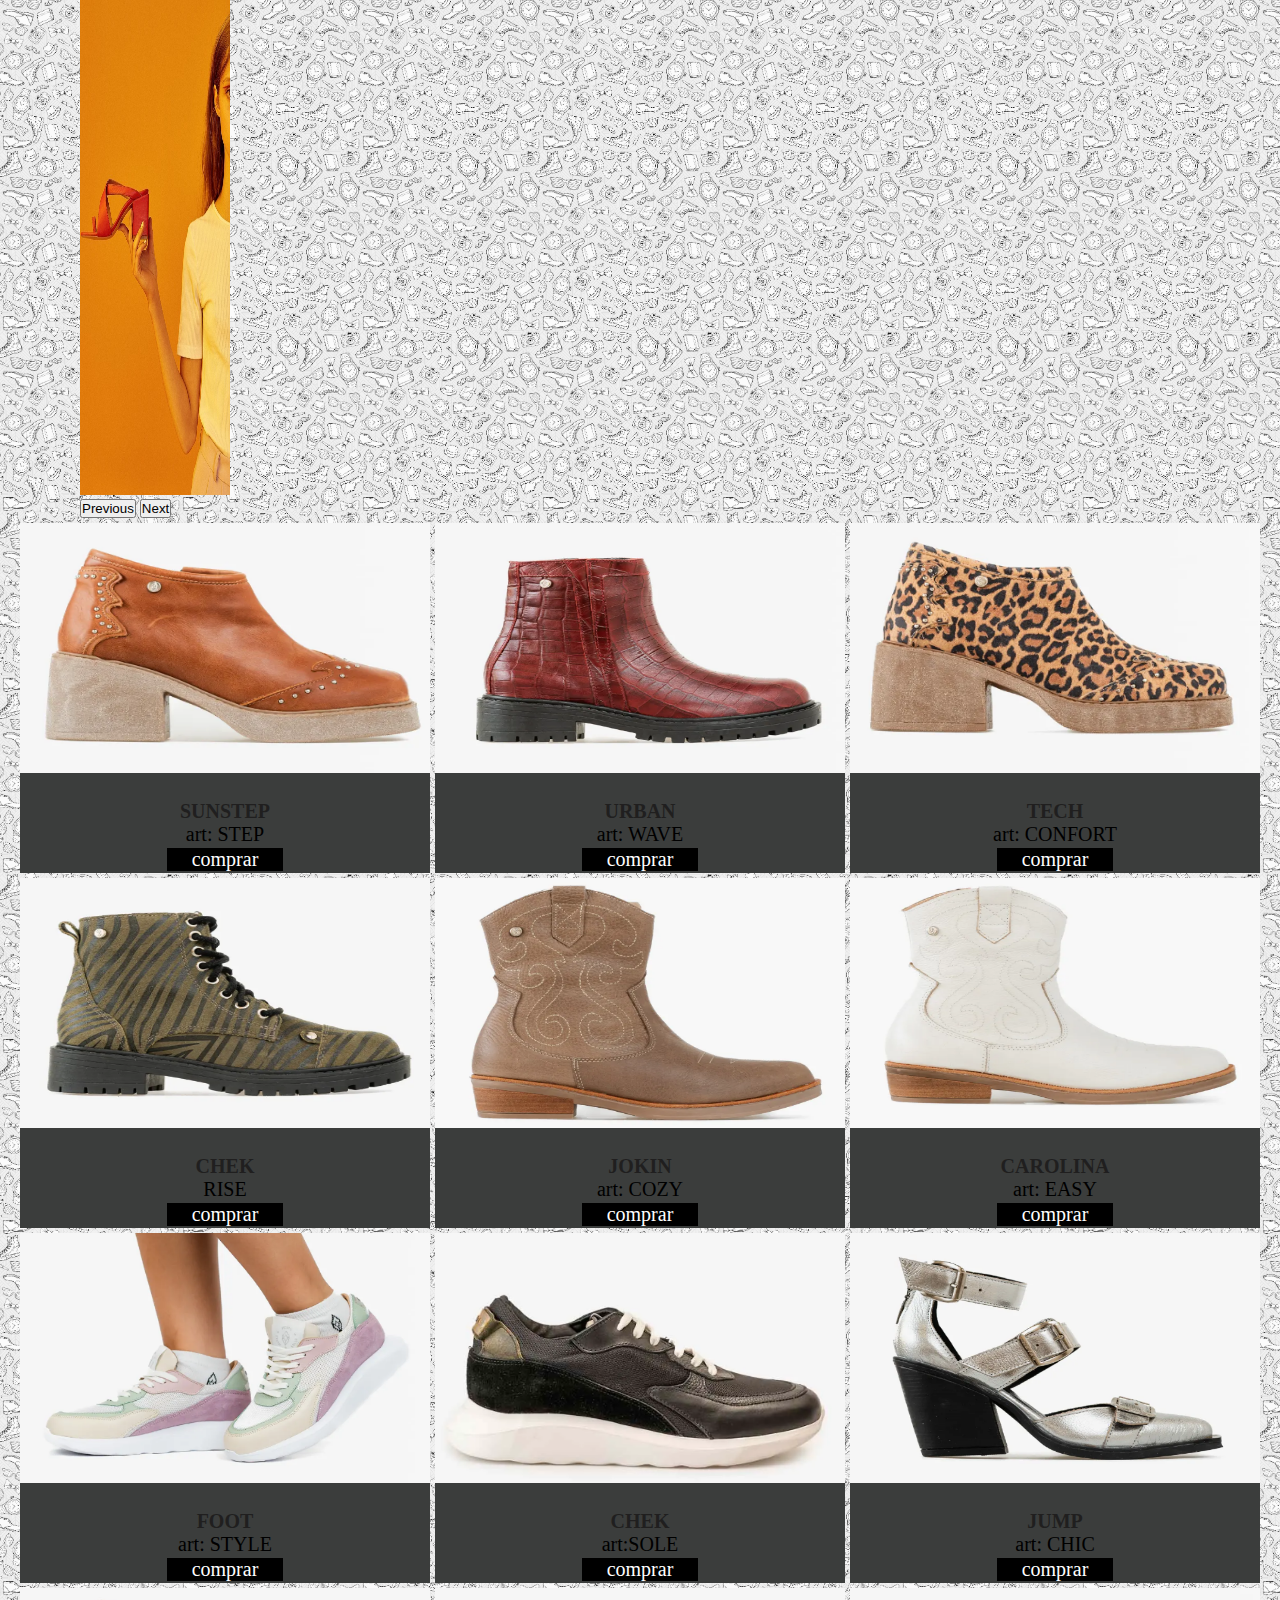
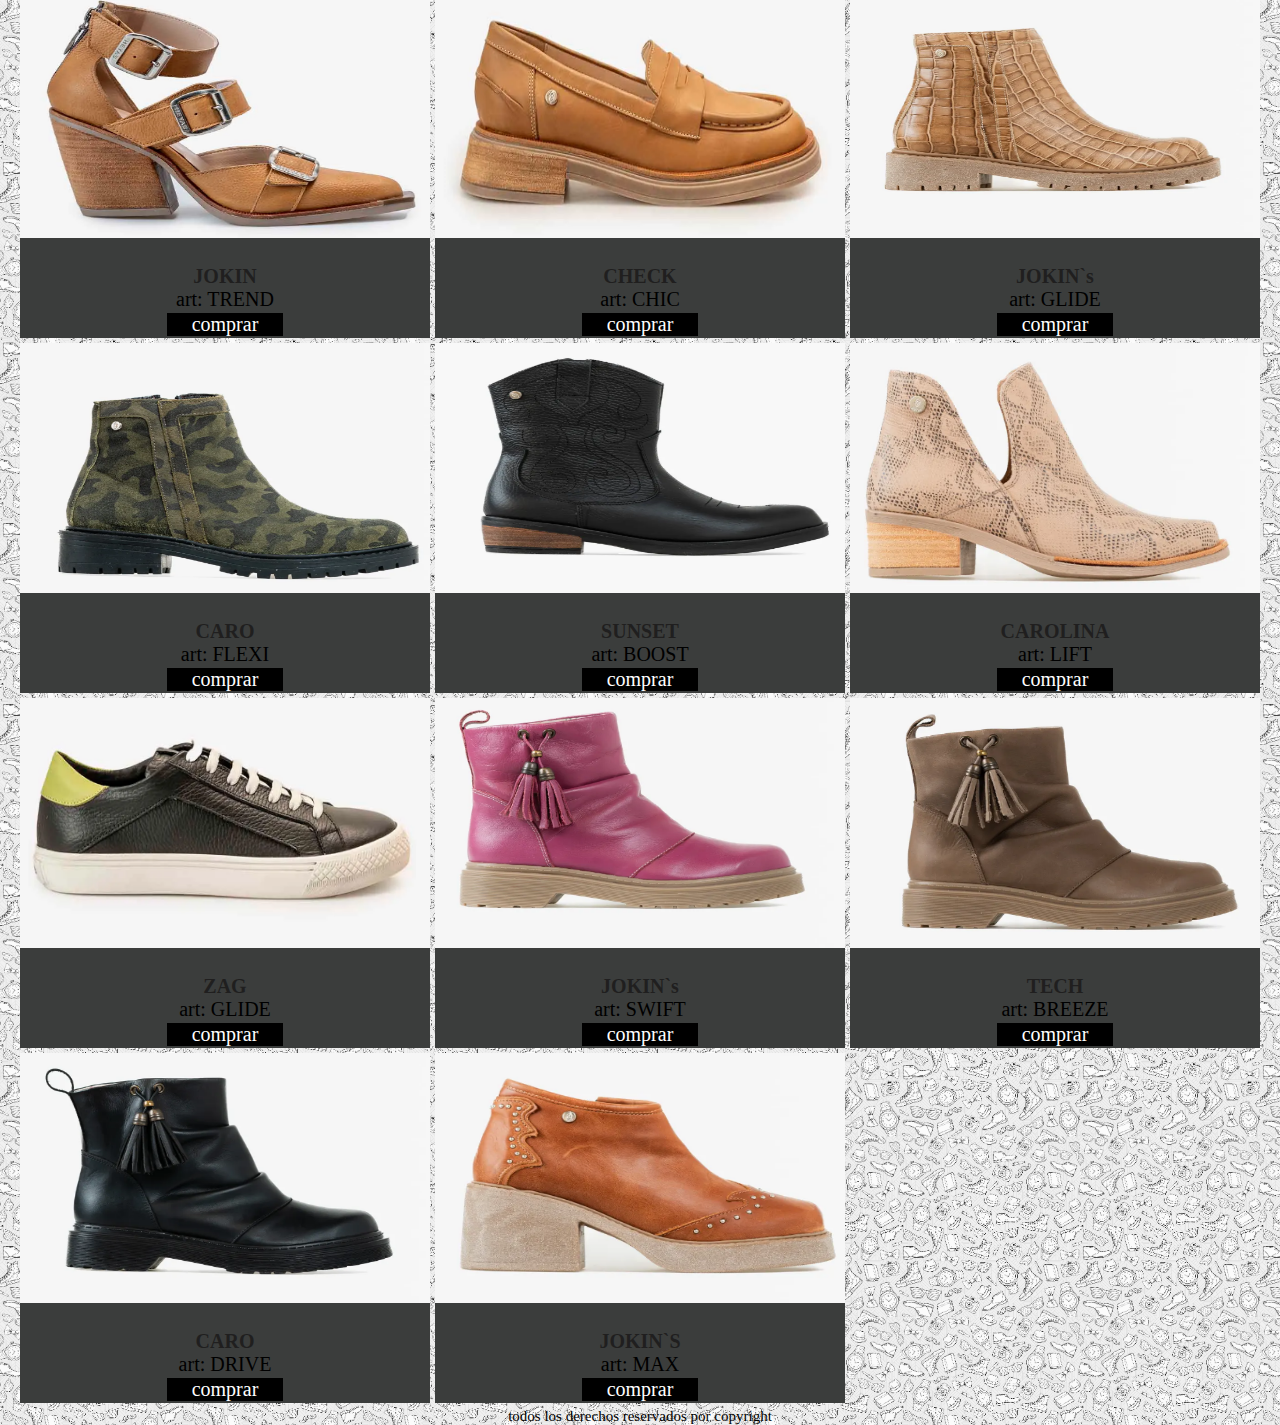
<file: enlaces/ofertas.html>
<!DOCTYPE html>
<html lang="es">
<head>
    <meta charset="UTF-8">
    <meta name="viewport" content="width=device-width, initial-scale=1.0">
    <link rel="stylesheet" href="https://cdnjs.cloudflare.com/ajax/libs/font-awesome/6.5.1/css/all.min.css" integrity="sha512-DTOQO9RWCH3ppGqcWaEA1BIZOC6xxalwEsw9c2QQeAIftl+Vegovlnee1c9QX4TctnWMn13TZye+giMm8e2LwA==" crossorigin="anonymous" referrerpolicy="no-referrer" />
    <link href="https://cdn.jsdelivr.net/npm/bootstrap@5.1.3/dist/css/bootstrap.min.css" rel="stylesheet" integrity="sha384-1BmE4kWBq78iYhFldvKuhfTAU6auU8tT94WrHftjDbrCEXSU1oBoqyl2QvZ6jIW3" crossorigin="anonymous">
    <link rel="stylesheet" href="../estilo.css">
    <title>piel morena /ofertas</title>
</head>

    <body>
        <header id="headenlaces">
            <div class="logoenlaces">
                <img src="../imagen/logo enlaces.png" alt="">
            </div>
            <nav>
                <ul>
                    <li><a href="../index.html">home</a></li>
                    <li><a href="#">oferta</a></li>
                    <li><a href="../enlaces/mujer.html">mujer</a></li>
                    <li><a href="../enlaces/hombre.html">hombre</a></li>
                    <li><a href="../enlaces/niños.html">niños</a></li>
                </ul>
            </nav>
            <div class="iconos">
                <a href="https://www.facebook.com/" target="_blank">
                    <i class="fa-brands fa-facebook"></i>
                </a>
                <a href="https://www.instagram.com/" target="_blank">
                    <i class="fa-brands fa-instagram"></i>
                </a>
                <a href="https://www.tiktok.com/es/" target="_blank">
                    <i class="fa-brands fa-tiktok"></i>
                </a>
            </div>
        </header>
        <!-- empieza el carousel -->
        <div  class="carruhombres">
        <div  id="carouselExampleIndicators" class="carousel slide" data-bs-ride="carousel">
            <div class="carousel-indicators">
              <button type="button" data-bs-target="#carouselExampleIndicators" data-bs-slide-to="0" class="active" aria-current="true" aria-label="Slide 1"></button>
              <button type="button" data-bs-target="#carouselExampleIndicators" data-bs-slide-to="1" aria-label="Slide 2"></button>
              <button type="button" data-bs-target="#carouselExampleIndicators" data-bs-slide-to="2" aria-label="Slide 3"></button>
              <button type="button" data-bs-target="#carouselExampleIndicators" data-bs-slide-to="3" aria-label="Slide 4"></button>
            </div>
            <div class="carousel-inner">
              <div class="carousel-item active">
                <img src="../imagen/ofertas/caru1.png" class="d-block w-100" alt="...">
              </div>
              <div class="carousel-item">
                <img src="../imagen/ofertas/caru2.png" class="d-block w-100"  alt="...">
              </div>
              <div class="carousel-item">
                <img src="../imagen/ofertas/caru3.png" class="d-block w-100" alt="...">
              </div>
              <div class="carousel-item">
                <img src="../imagen/ofertas/caru4.png" class="d-block w-100" alt="...">
              </div>
              
            </div>
            <button class="carousel-control-prev" type="button" data-bs-target="#carouselExampleIndicators" data-bs-slide="prev">
              <span class="carousel-control-prev-icon" aria-hidden="true"></span>
              <span class="visually-hidden">Previous</span>
            </button>
            <button class="carousel-control-next" type="button" data-bs-target="#carouselExampleIndicators" data-bs-slide="next">
              <span class="carousel-control-next-icon" aria-hidden="true"></span>
              <span class="visually-hidden">Next</span>
            </button>
          </div>
        <!-- fin el carousel -->
        <div class="galeriacard">
          <!-- incio de card -->
          <div id="contenedor">
            <div class="cardp">
                <img src="../imagen/ofertas/of0.png" class="img1">
                <img src="../imagen/ofertas/of0.2.png" class="img2">
            </div>
            <h5>SUNSTEP</h5>
            <p> art: STEP</p>
            <a href="../enlaces/error404.html">comprar</a>
        </div>    
          <!-- fin de card-->
    
               <!-- incio de card -->
               <div id="contenedor">
                <div class="cardp">
                    <img src="../imagen/ofertas/of1.png" class="img1">
                    <img src="../imagen/ofertas/of1.2.png" class="img2">
                </div>
                <h5>URBAN</h5>
                <p> art: WAVE</p>
                <a href="../enlaces/error404.html">comprar</a>
            </div>    
              <!-- fin de card-->
    
                   <!-- incio de card -->
          <div id="contenedor">
            <div class="cardp">
                <img src="../imagen/ofertas/of11.png" class="img1">
                <img src="../imagen/ofertas/of11.2.png" class="img2">
            </div>
            <h5>TECH</h5>
            <p> art: CONFORT</p>
            <a href="../enlaces/error404.html">comprar</a>
        </div>    
          <!-- fin de card-->
    
               <!-- incio de card -->
               <div id="contenedor">
                <div class="cardp">
                    <img src="../imagen/ofertas/of12.png" class="img1">
                    <img src="../imagen/ofertas/of12.2.png" class="img2">
                </div>
                <h5>CHEK</h5>
                <p> RISE</p>
                <a href="../enlaces/error404.html">comprar</a>
            </div>    
              <!-- fin de card-->
    
                   <!-- incio de card -->
          <div id="contenedor">
            <div class="cardp">
                <img src="../imagen/ofertas/of13.png" class="img1">
                <img src="../imagen/ofertas/of13.2.png" class="img2">
            </div>
            <h5>JOKIN</h5>
            <p> art: COZY</p>
            <a href="../enlaces/error404.html">comprar</a>
        </div>    
          <!-- fin de card-->
    
               <!-- incio de card -->
               <div id="contenedor">
                <div class="cardp">
                    <img src="../imagen/ofertas/of14.png" class="img1">
                    <img src="../imagen/ofertas/of14.2.png" class="img2">
                </div>
                <h5>CAROLINA</h5>
                <p> art: EASY</p>
                <a href="../enlaces/error404.html">comprar</a>
            </div>    
              <!-- fin de card-->
    
                   <!-- incio de card -->
          <div id="contenedor">
            <div class="cardp">
                <img src="../imagen/ofertas/of15.png" class="img1">
                <img src="../imagen/ofertas/of15.2.png" class="img2">
            </div>
            <h5>FOOT</h5>
            <p> art: STYLE</p>
            <a href="../enlaces/error404.html">comprar</a>
        </div>    
          <!-- fin de card-->
    
               <!-- incio de card -->
               <div id="contenedor">
                <div class="cardp">
                    <img src="../imagen/ofertas/of16.png" class="img1">
                    <img src="../imagen/ofertas/of16.2.png" class="img2">
                </div>
                <h5>CHEK</h5>
                <p> art:SOLE</p>
                <a href="../enlaces/error404.html">comprar</a>
            </div>    
              <!-- fin de card-->
    
                   <!-- incio de card -->
          <div id="contenedor">
            <div class="cardp">
                <img src="../imagen/ofertas/of17.png" class="img1">
                <img src="../imagen/ofertas/of17.2.png" class="img2">
            </div>
            <h5>JUMP</h5>
            <p> art: CHIC</p>
            <a href="../enlaces/error404.html">comprar</a>
        </div>    
          <!-- fin de card-->
    
               <!-- incio de card -->
               <div id="contenedor">
                <div class="cardp">
                    <img src="../imagen/ofertas/of18.png" class="img1">
                    <img src="../imagen/ofertas/of18.2.png" class="img2">
                </div>
                <h5>JOKIN</h5>
                <p> art: TREND</p>
                <a href="../enlaces/error404.html">comprar</a>
            </div>    
              <!-- fin de card-->
    
                   <!-- incio de card -->
          <div id="contenedor">
            <div class="cardp">
                <img src="../imagen/ofertas/of19.png" class="img1">
                <img src="../imagen/ofertas/of19.2.png" class="img2">
            </div>
            <h5>CHECK</h5>
            <p> art: CHIC</p>
            <a href="../enlaces/error404.html">comprar</a>
        </div>    
          <!-- fin de card-->
    
        <!-- incio de card -->
            <div id="contenedor">
            <div class="cardp">
                <img src="../imagen/ofertas/of2.png" class="img1">
                <img src="../imagen/ofertas/of2.2.png" class="img2">
                </div>
                <h5>JOKIN`s</h5>
                <p> art: GLIDE</p>
                <a href="../enlaces/error404.html">comprar</a>
                </div>    
            <!-- fin de card-->             
    <!-- incio de card -->
        <div id="contenedor">
            <div class="cardp">
                <img src="../imagen/ofertas/of3.png" class="img1">
                <img src="../imagen/ofertas/of3.2.png" class="img2">
            </div>
            <h5>CARO</h5>
            <p> art: FLEXI </p>
            <a href="../enlaces/error404.html">comprar</a>
        </div>    
          <!-- fin de card-->               <!-- incio de card -->
          <div id="contenedor">
            <div class="cardp">
                <img src="../imagen/ofertas/of4.png" class="img1">
                <img src="../imagen/ofertas/of4.2.png" class="img2">
            </div>
            <h5>SUNSET</h5>
            <p> art: BOOST </p>
            <a href="../enlaces/error404.html">comprar</a>
        </div>    
          <!-- fin de card-->               <!-- incio de card -->
          <div id="contenedor">
            <div class="cardp">
                <img src="../imagen/ofertas/of5.png" class="img1">
                <img src="../imagen/ofertas/of5.2.png" class="img2">
            </div>
            <h5>CAROLINA</h5>
            <p> art: LIFT </p>
            <a href="../enlaces/error404.html">comprar</a>
        </div>    
          <!-- fin de card-->               <!-- incio de card -->
          <div id="contenedor">
            <div class="cardp">
                <img src="../imagen/ofertas/of6.png" class="img1">
                <img src="../imagen/ofertas/of6.2.png" class="img2">
            </div>
            <h5>ZAG</h5>
            <p> art: GLIDE </p>
            <a href="../enlaces/error404.html">comprar</a>
        </div>    
          <!-- fin de card-->               <!-- incio de card -->
          <div id="contenedor">
            <div class="cardp">
                <img src="../imagen/ofertas/of7.png" class="img1">
                <img src="../imagen/ofertas/of7.2.png" class="img2">
            </div>
            <h5>JOKIN`s</h5>
            <p> art: SWIFT </p>
            <a href="../enlaces/error404.html">comprar</a>
        </div>    
          <!-- fin de card-->               <!-- incio de card -->
          <div id="contenedor">
            <div class="cardp">
                <img src="../imagen/ofertas/of8.png" class="img1">
                <img src="../imagen/ofertas/of8.2.png" class="img2">
            </div>
            <h5>TECH</h5>
            <p> art: BREEZE </p>
            <a href="../enlaces/error404.html">comprar</a>
        </div>    
        <!-- fin de card-->
        <!-- incio de card -->
        <div id="contenedor">
            <div class="cardp">
                <img src="../imagen/ofertas/of9.png" class="img1">
                <img src="../imagen/ofertas/of9.2.png" class="img2">
            </div>
            <h5>CARO</h5>
            <p> art: DRIVE </p>
            <a href="../enlaces/error404.html">comprar</a>
        </div>    
          <!-- fin de card-->               <!-- incio de card -->
          <div id="contenedor">
            <div class="cardp">
                <img src="../imagen/ofertas/of0.png" class="img1">
                <img src="../imagen/ofertas/of0.2.png" class="img2">
            </div>
            <h5>JOKIN`S</h5>
            <p> art: MAX </p>
            <a href="../enlaces/error404.html">comprar</a>
        </div>    
          <!-- fin de card-->
        </div>
    
        <footer>
          <p>todos los derechos reservados por copyright</p>
          <div class="redes">
          <a href="https://www.facebook.com/" target="_blank">
          <i class="fa-brands fa-facebook"></i>
          </a>    
          <a href="https://www.instagram.com/" target="_blank">    
          <i class="fa-brands fa-instagram"></i>
          </a>
          <a href="https://www.tiktok.com/es/" target="_blank">    
          <i class="fa-brands fa-tiktok"></i>
          </a>
          </div>
      </footer>
        
       
        <script src="https://cdn.jsdelivr.net/npm/bootstrap@5.1.3/dist/js/bootstrap.bundle.min.js" integrity="sha384-ka7Sk0Gln4gmtz2MlQnikT1wXgYsOg+OMhuP+IlRH9sENBO0LRn5q+8nbTov4+1p" crossorigin="anonymous"></script>
    </body>

</html>
</file>
<file: estilo.css>
@charset "UTF-8";
* a {
  text-decoration: none;
  color: black;
}

* a:hover {
  color: rgb(59, 59, 10);
}

.elemento {
  border-radius: 25px;
  text-align: center;
  background-position: center;
  background-size: cover;
  font-size: 65px;
}

.calzado__img {
  height: 350px;
  background-image: url(./img/zapa\ 1.jpg);
  background-position: center;
  background-size: cover;
}

.calzado__texto {
  text-align: center;
  color: red;
}

.calzado__titulo {
  text-align: center;
  background-color: brown;
}

.calzado__buton {
  width: 100%;
  height: 25px;
  display: block;
  background-color: brown;
  position: relative;
  text-align: center;
  /* padding: 1px 63px; */
}

.calzado__buton:hover {
  background-color: rgba(19, 59, 49, 0.925);
}

h1 {
  background-color: green;
  animation-name: efecto;
  animation-iteration-count: infinite;
  animation-timing-function: ease-in;
  animation-duration: 5s;
}

@keyframes efecto {
  0% {
    background-color: #CD5C5C;
    font-family: Arial, Helvetica, sans-serif;
  }
  10% {
    background-color: #FFD700;
    font-family: "Times New Roman", Times, serif;
  }
  20% {
    background-color: #FFA500;
    font-family: "Courier New", Courier, monospace;
  }
  30% {
    background-color: #808000;
    font-family: Verdana, Geneva, Tahoma, sans-serif;
  }
  40% {
    background-color: #32CD32;
    font-family: comic sans-serif;
  }
  50% {
    background-color: #FF69B4;
    font-family: "Lucida Sans", "Lucida Sans Regular", "Lucida Grande", "Lucida Sans Unicode", Geneva, Verdana, sans-serif;
  }
  60% {
    background-color: #800080;
    font-family: Impact, Haettenschweiler, "Arial Narrow Bold", sans-serif;
  }
  70% {
    background-color: #800020;
    font-family: Georgia, "Times New Roman", Times, serif;
  }
  80% {
    background-color: #E2725B;
    font-family: palatino linotype;
  }
  90% {
    background-color: #FFDAB9;
    font-family: "Segoe UI", Tahoma, Geneva, Verdana, sans-serif;
  }
  100% {
    background-color: yellowgreen;
    font-family: "Lucida Sans", "Lucida Sans Regular", "Lucida Grande", "Lucida Sans Unicode", Geneva, Verdana, sans-serif;
  }
}
* {
  margin: 0;
  padding: 0;
  box-sizing: border-box;
}

header {
  height: 90px solid;
  background-color: white;
  display: flex;
  justify-content: space-around;
  align-items: center;
}
header .logo img {
  height: 100px;
  width: 150px;
}
header .logo img span {
  font-size: 50px;
  padding: 10px;
}
header li {
  display: inline;
  padding: 25px;
  font-size: 30px;
}
header .iconos {
  letter-spacing: 20px;
  font-size: 30px;
}

body {
  height: solid;
  background-image: url(imagen/logos/fond13.png);
  background-size: 180px;
  background-repeat: repeat;
}

#logo3 {
  height: 50px;
  width: 200px;
}

.poner {
  display: flex;
  flex-direction: column;
  align-items: center;
}
.poner h1 {
  text-align: center;
  font-size: 90px;
  width: 500px;
  height: 500px solid;
  margin: 20px 15px;
}
.poner img {
  width: 200px;
  height: 250px;
  float: left;
  margin: 10px;
}
.poner p {
  background-color: hwb(157 43% 34%/0.452);
  padding: 0px 35px;
  font-size: 25px;
}

.inicio {
  display: grid;
  grid-template-columns: repeat(3, 10fr);
  grid-template-rows: repeat(4, 180px);
  grid-template-areas: "img1 img1 img1" "img1 img1 img1" "img2 img3 img4" "img2 img3 img4";
  grid-gap: 10px;
  padding: 50px;
}
.inicio .oferta {
  background-image: url(./imagen/ofertas/oferta.png);
  grid-area: img1;
  font-size: 150px;
}
.inicio .hombres {
  background-image: url(./imagen/hombre/HOMBRES.png);
  grid-area: img2;
}
.inicio .mujeres {
  background-image: url(./imagen/dama/mujer.jpg);
  grid-area: img3;
}
.inicio .niños {
  background-image: url(./imagen/ninos/niño.png);
  grid-area: img4;
}

.galeria {
  width: 100%;
  height: 1000px;
  padding: 20px;
  margin: 5px;
  display: grid;
  grid-gap: 20px;
  grid-template-columns: repeat(3, 1fr);
  grid-template-rows: repeat(2);
  gap: 25px;
}

footer {
  text-align: center;
  font-size: 35px;
}
footer .redes {
  text-align: center;
  letter-spacing: 20px;
}

#headenlaces {
  height: auto;
}
#headenlaces .logoenlaces {
  color: black;
  height: 60px;
}
#headenlaces .logoenlaces img {
  width: 200px;
  height: 60px;
}

.slide {
  margin: 10px 500px;
}
.slide img {
  height: 800px;
  background-size: cover;
  background-position: center;
}

.card-img-top:hover {
  opacity: 0;
  transition: 300ms ease-out;
}

#contenedor {
  background-color: rgb(59, 61, 60);
  width: 80%;
  height: 720px;
  display: flex;
  justify-content: center;
  align-items: center;
  flex-direction: column;
}
#contenedor .cardp {
  display: flex;
  justify-content: center;
  position: relative;
  width: 100%;
  height: 550px;
  overflow: hidden;
}
#contenedor .img1, #contenedor .img2 {
  width: 100%;
  height: 550px;
  justify-content: start;
  justify-content: center;
  position: absolute;
  transition: opacity 1s ease;
}
#contenedor .img2 {
  opacity: 0;
}
#contenedor .cardp:hover .img1 {
  opacity: 0;
}
#contenedor .cardp:hover .img2 {
  opacity: 1;
}
#contenedor h5 {
  color: rgb(32, 31, 31);
  font-size: 45px;
}
#contenedor p {
  color: black;
  font-size: 35px;
}
#contenedor a {
  margin: 10px;
  padding: 0 25px;
  border-radius: 15px;
  color: white;
  font-size: 30px;
  background-color: black;
}
#contenedor a:hover {
  border: 2px white solid;
  transition: 0.5s;
}

.error {
  width: 100%;
  height: 1150px;
  text-align: center;
  background-image: url(./imagen/logos/milei.png);
  background-repeat: no-repeat;
  background-position: center;
  background-size: cover;
}
.error h2 {
  font-size: 300px;
}
.error h3 {
  font-size: 250px;
}
.error a {
  padding: 20px;
  border-radius: 25px;
  border: 2px black solid;
  font-size: 100px;
  background-color: rgba(180, 25, 25, 0.623);
}

.galeriacard {
  margin: 5px 50px;
  display: grid;
  grid-gap: 50px;
  grid-template-columns: repeat(4, 1fr);
  grid-template-rows: repeat(5, 750px);
  align-items: center;
  justify-content: center;
}
.galeriacard #contenedor {
  align-items: center;
  justify-content: center;
}

@media only screen and (max-width: 1469px) {
  header {
    background-color: red;
    display: flex;
    justify-content: space-around;
  }
  header .iconos {
    display: none;
  }
  header li {
    font-size: 25px;
    padding: 10px;
  }
  .poner {
    display: flex;
  }
  h1 {
    text-align: center;
    font-size: 50px !important;
    width: 300px;
    height: 100px solid;
  }
  img {
    height: 200px;
    width: 150px;
  }
  p {
    padding: 0;
    font-size: 15px;
  }
  h1 {
    width: 100%;
    padding: 0;
    font-size: 80px;
  }
  .galeriacard {
    grid-template-columns: repeat(3, 1fr);
    grid-template-rows: repeat(6, 350px);
    margin: 5px 20px;
    grid-gap: 5px;
  }
  #contenedor {
    height: 350px;
    width: 100%;
  }
  #contenedor .cardp {
    height: 300px;
  }
  #contenedor .img1, #contenedor .img2 {
    height: 250px;
  }
  #contenedor h5 {
    font-size: 20px;
    margin: 0;
  }
  #contenedor p {
    font-size: 20px;
    margin: 0;
  }
  #contenedor a {
    font-size: 20px;
    margin: 2px;
    border-radius: 0;
  }
  .slide {
    margin: 5px 80px;
  }
  .slide img {
    height: 500px;
  }
  .error {
    height: 823px;
    width: 100%;
  }
  .error h2, .error h3 {
    font-size: 100px;
  }
  .error a {
    font-size: 50px;
    margin: 50px 5px;
    padding: 5px;
  }
}
@media only screen and (max-width: 720px) {
  header {
    background-color: black;
    display: flex;
    flex-direction: column;
  }
  header li {
    font-size: 15px;
    color: white;
    padding: 5px;
  }
  header a {
    color: white;
  }
  header .logo a {
    color: white;
  }
  header .iconos {
    display: none;
  }
  .poner {
    display: flex;
    flex-direction: column;
    align-items: center;
  }
  .poner h1 {
    text-align: center;
    font-size: 35px !important;
    width: 170px;
    height: 50px;
  }
  .poner img {
    display: none;
  }
  .poner p {
    font-size: 15px;
  }
  .inicio {
    padding: 30px;
    display: grid;
    height: 250px solid;
    grid-template-columns: repeat(1, 100%);
    grid-template-rows: repeat(4, 150px);
    grid-template-areas: "img1" "img2" "img3" "img4";
    grid-gap: 5px;
  }
  .oferta {
    font-size: 80PX !important;
  }
  .slide {
    margin: 5px;
  }
  .slide img {
    height: 300px;
  }
  #contenedor {
    height: 350px;
    width: 100%;
  }
  #contenedor .cardp {
    height: 350px;
  }
  #contenedor .img1, #contenedor .img2 {
    height: 300px;
  }
  #contenedor h5 {
    font-size: 20px;
  }
  #contenedor p {
    font-size: 20px;
  }
  #contenedor a {
    font-size: 20px;
    width: 100%;
    border-radius: 0;
    margin: 0;
  }
  .galeriacard {
    margin: 5px 50px;
    grid-template-columns: repeat(1, 1fr);
    grid-template-rows: repeat(1, 350px);
    grid-gap: 10px;
  }
  .slide {
    margin: 20px 10px;
  }
  .error {
    height: 850px;
    width: 100%;
  }
  .error h2 {
    font-size: 100px;
  }
  .error h3 {
    font-size: 100px;
  }
  .error a {
    font-size: 50px;
    margin: 5px 80px 5px 80xs;
  }
}

/*# sourceMappingURL=estilo.css.map */
</file>
